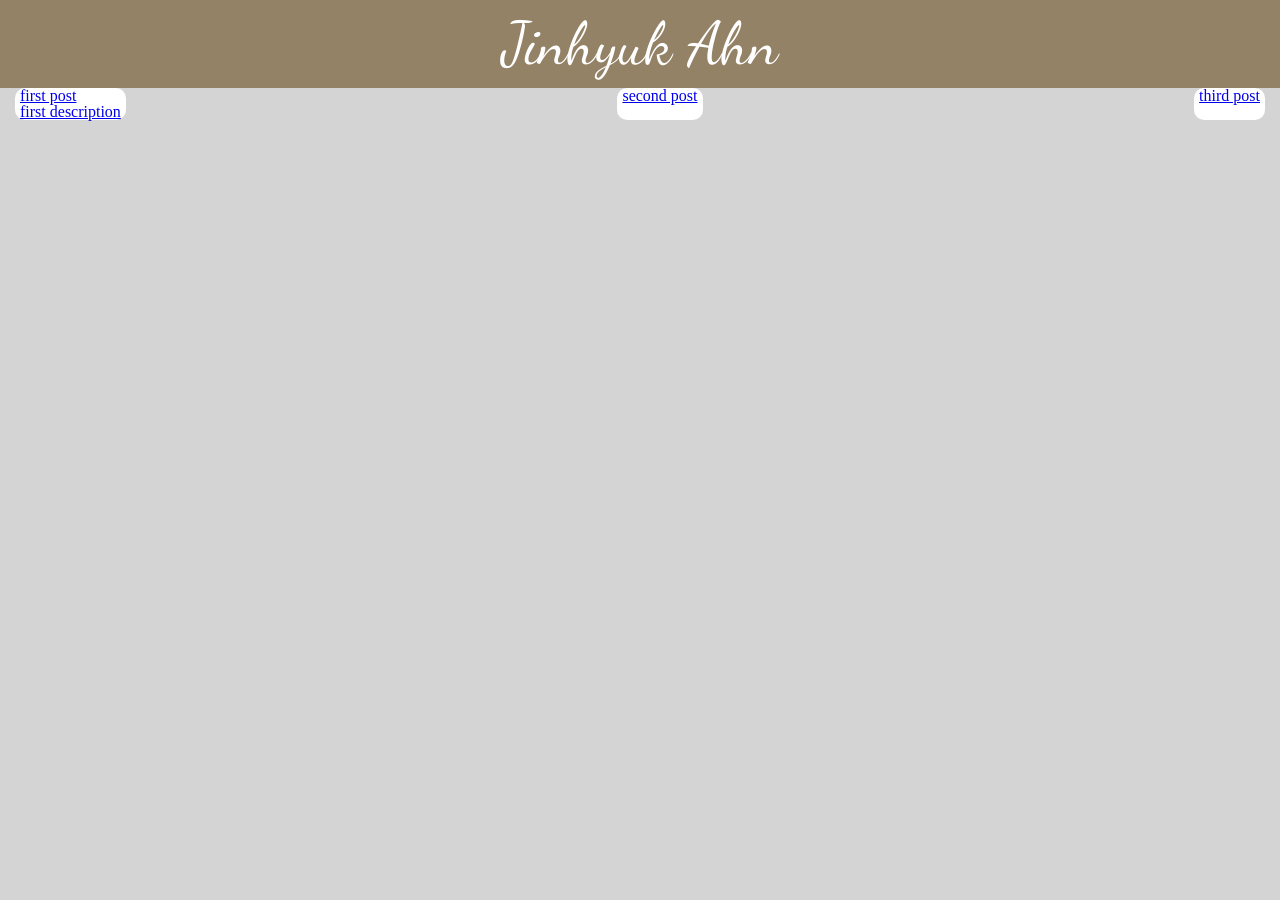
<file: index.html>
<!DOCTYPE html>
<html lang="en">
  <head>
    <meta charset="UTF-8" />
    <meta http-equiv="X-UA-Compatible" content="IE=edge" />
    <meta name="viewport" content="width=device-width, initial-scale=1.0" />
    <title>안진혁의 블로그12345678</title>

    <!-- font-family -->
    <link rel="preconnect" href="https://fonts.googleapis.com" />
    <link rel="preconnect" href="https://fonts.gstatic.com" crossorigin />
    <link
      href="https://fonts.googleapis.com/css2?family=Dancing+Script:wght@700&display=swap"
      rel="stylesheet"
    />
    <link rel="preconnect" href="https://fonts.googleapis.com" />
    <link rel="preconnect" href="https://fonts.gstatic.com" crossorigin />
    <link
      href="https://fonts.googleapis.com/css2?family=Dancing+Script:wght@700&family=Indie+Flower&display=swap"
      rel="stylesheet"
    />
    
    <link rel="stylesheet" href="./css/reset.css" />
    <link rel="stylesheet" href="./css/main.css" />
  </head>
  <body>
    <div class="header">
      <h1>Jinhyuk Ahn</h1>
    </div>
    <div class="container">
      <div>
        <ul class="post-list">
          <li class="individual-post">
            <a href="/posts/1.html">
                <h2>first post</h2>
                <p>
                    first description
                </p>
            </a>
          </li>
          <li class="individual-post">
            <a href="/posts/2.html"> second post </a>
          </li>
          <li class="individual-post">
            <a href="/posts/3.html">
              <h2>third post</h2>
            </a>
          </li>
        </ul>
      </div>
    </div>
  </body>
</html>
</file>
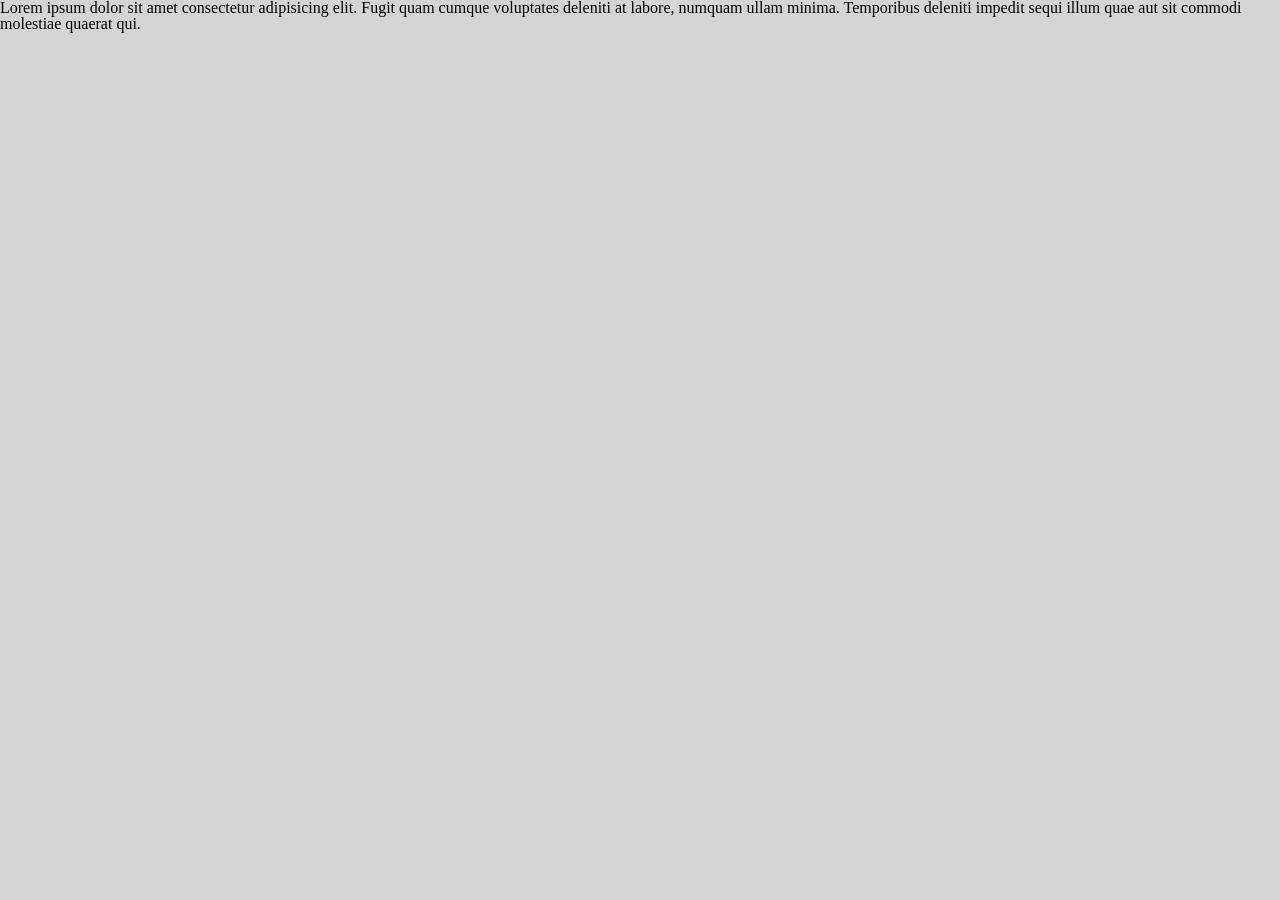
<file: posts/1.html>
<!DOCTYPE html>
<html lang="en">
  <head>
    <meta charset="UTF-8" />
    <meta http-equiv="X-UA-Compatible" content="IE=edge" />
    <meta name="viewport" content="width=device-width, initial-scale=1.0" />
    <title>첫 번째 포스트</title>

    <link rel="stylesheet" href="/css/reset.css" />
    <link rel="stylesheet" href="/css/main.css" />
  </head>
  <body>
    Lorem ipsum dolor sit amet consectetur adipisicing elit. 
    Fugit quam cumque voluptates deleniti at labore, numquam 
    ullam minima. Temporibus deleniti impedit sequi illum quae 
    aut sit commodi molestiae quaerat qui.
  </body>
</html>
</file>
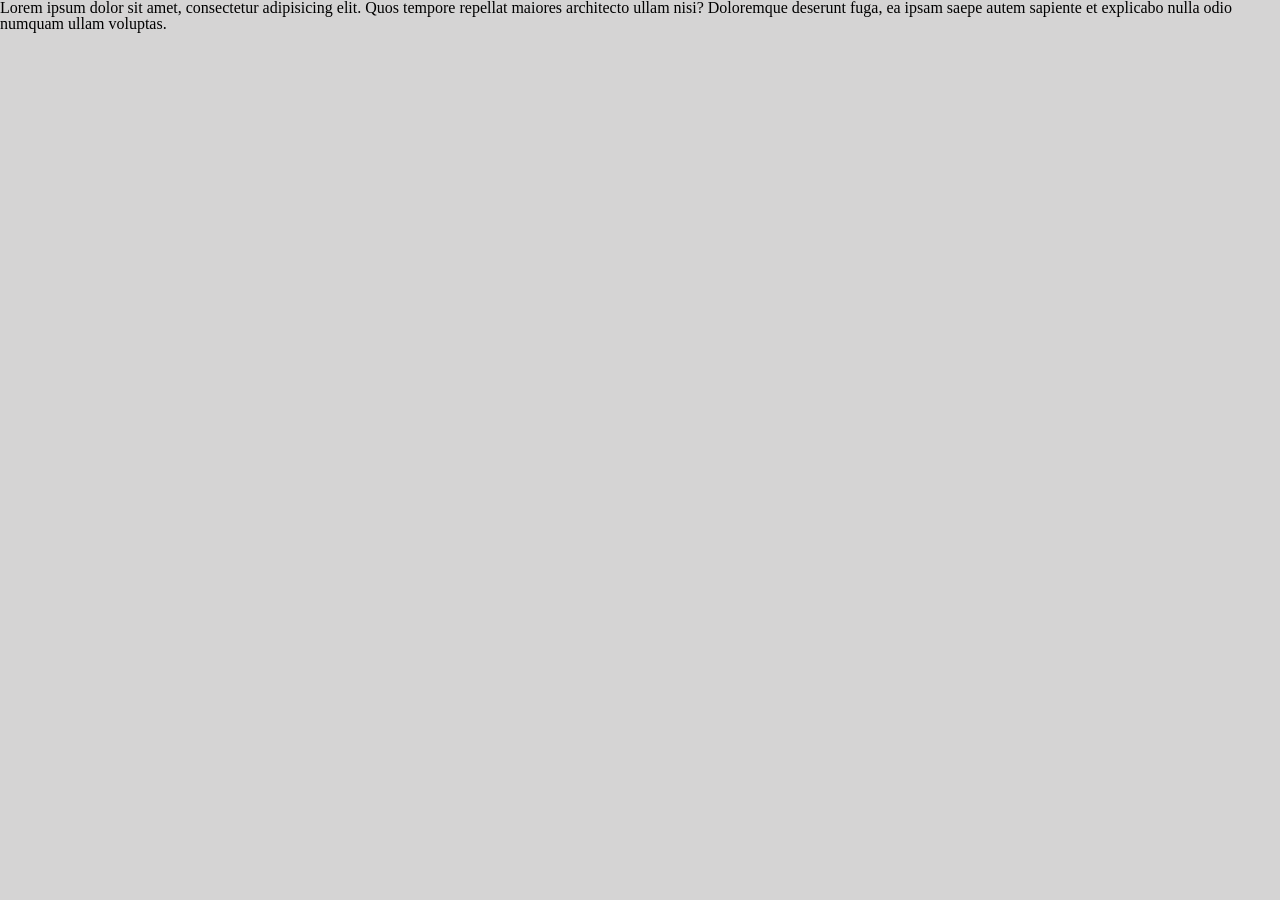
<file: posts/2.html>
<!DOCTYPE html>
<html lang="en">
  <head>
    <meta charset="UTF-8" />
    <meta http-equiv="X-UA-Compatible" content="IE=edge" />
    <meta name="viewport" content="width=device-width, initial-scale=1.0" />
    <title>두 번째 포스트</title>

    <link rel="stylesheet" href="/css/reset.css" />
    <link rel="stylesheet" href="/css/main.css" />
  </head>
  <body>
    Lorem ipsum dolor sit amet, consectetur adipisicing elit. 
    Quos tempore repellat maiores architecto ullam nisi? 
    Doloremque deserunt fuga, ea ipsam saepe autem sapiente et
    explicabo nulla odio numquam ullam voluptas.
  </body>
</html>
</file>
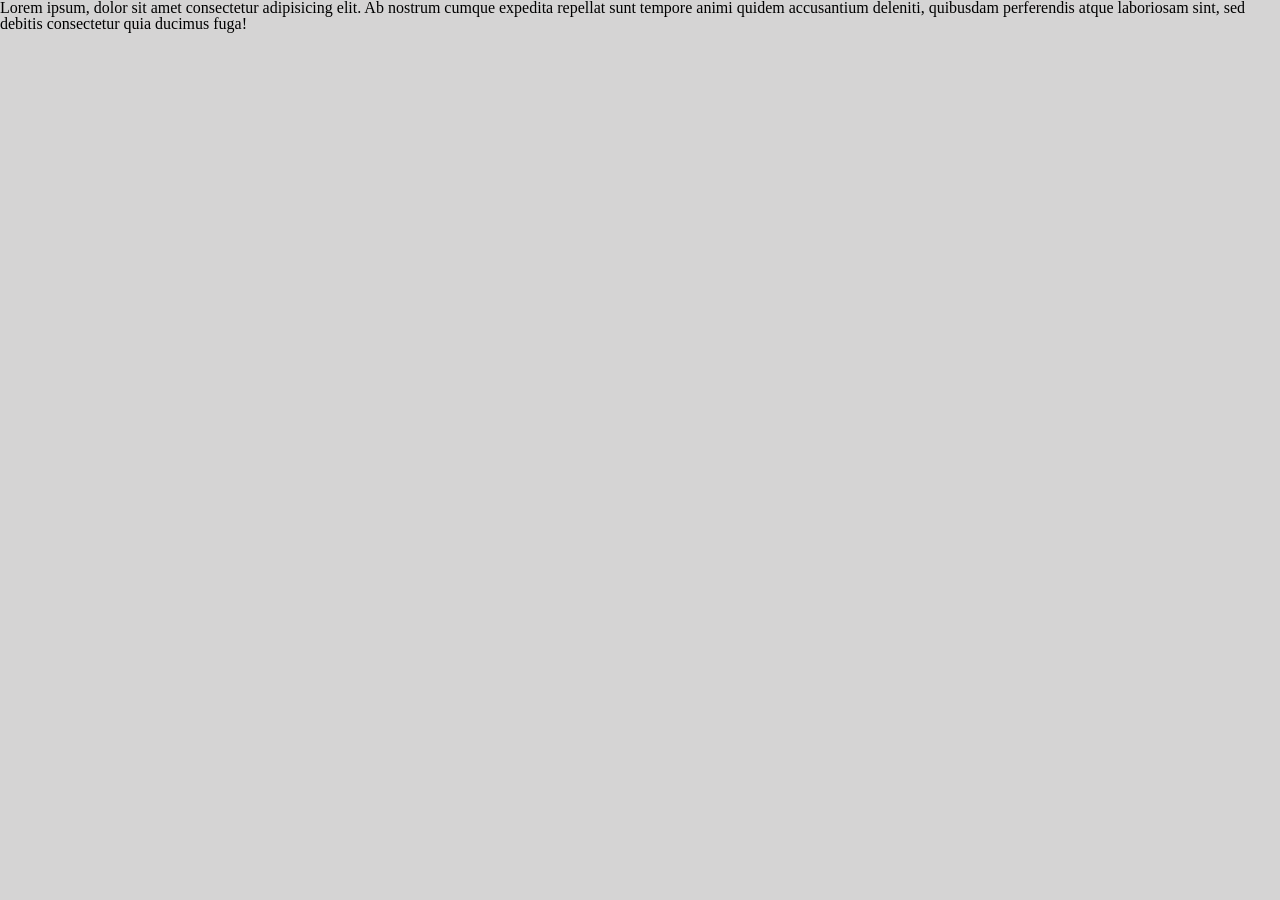
<file: posts/3.html>
<!DOCTYPE html>
<html lang="en">
  <head>
    <meta charset="UTF-8" />
    <meta http-equiv="X-UA-Compatible" content="IE=edge" />
    <meta name="viewport" content="width=device-width, initial-scale=1.0" />
    <title>세 번째 포스트</title>

    <link rel="stylesheet" href="/css/reset.css" />
    <link rel="stylesheet" href="/css/main.css" />
  </head>
  <body>
    Lorem ipsum, dolor sit amet consectetur adipisicing elit. 
    Ab nostrum cumque expedita repellat sunt tempore animi 
    quidem accusantium deleniti, quibusdam perferendis atque 
    laboriosam sint, sed debitis consectetur quia ducimus 
    fuga!
  </body>
</html>
</file>
<file: css/main.css>
body {
    background-color: #d5d4d4;
}

.header {
    padding-top: 14px;
    padding-bottom: 14px; 
    background-color: #948267;

    font-family: 'Dancing Script', cursive;
    font-size: 60px;
    color: #fff;
    text-align: center;
}

ul.post-list {
    display: flex;
    justify-content: space-between;
    margin-left: 15px;
    margin-right: 15px;
}

.individual-post {
    background-color: #ffffff;
    border-radius: 10px;
    padding-left: 5px;
    padding-right: 5px;
}
</file>
